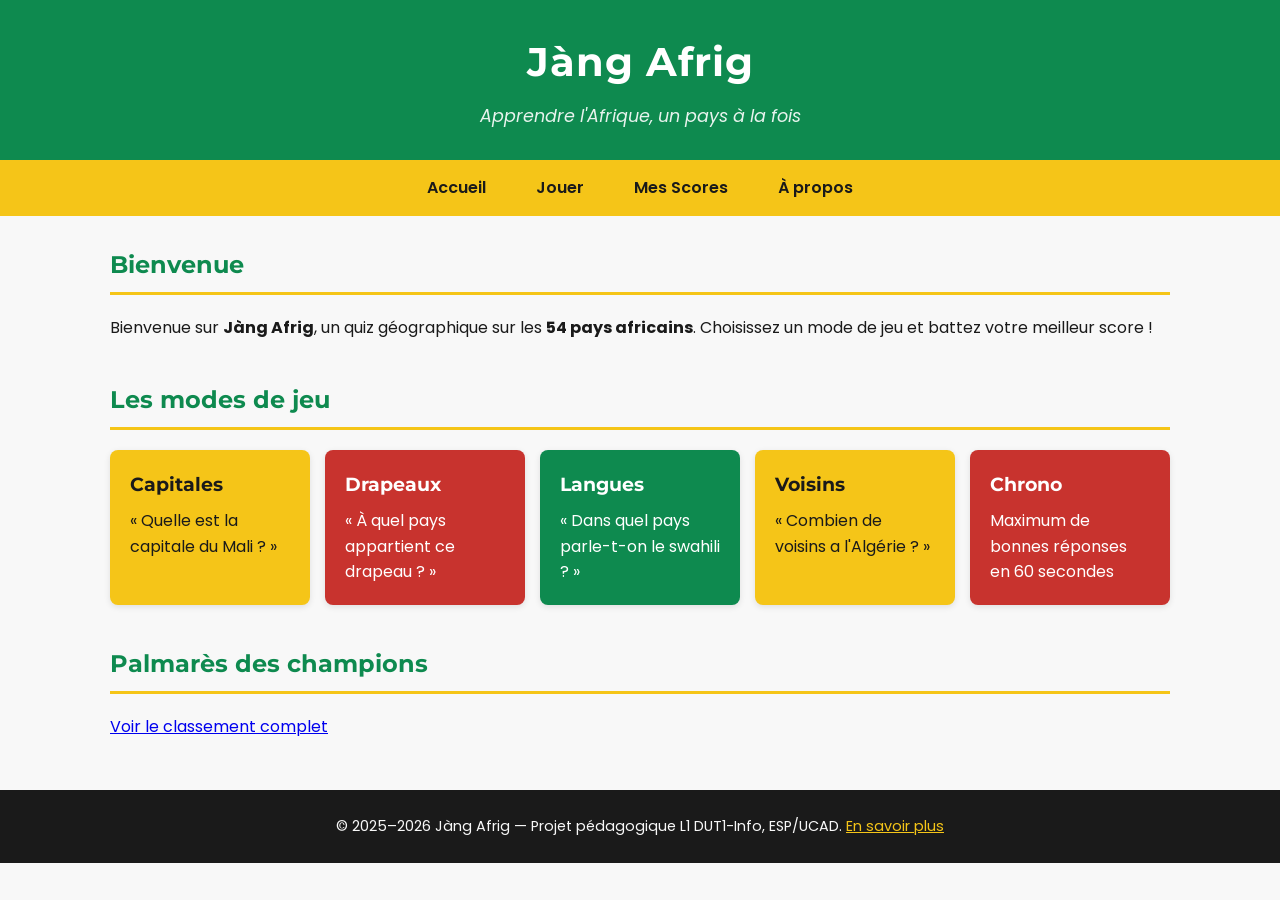
<file: index.html>
<!DOCTYPE html>
<html lang="fr">
<head>
    <meta charset="UTF-8">
    <title>Jàng Afrig</title>
    <link rel="preconnect" href="https://fonts.googleapis.com">
    <link rel="preconnect" href="https://fonts.gstatic.com" crossorigin>
    <link href="https://fonts.googleapis.com/css2?family=Poppins:wght@400;600&family=Montserrat:wght@700&display=swap" rel="stylesheet">
    <link rel="stylesheet" href="style.css">
</head>
<body>
    <header>
        <h1>Jàng Afrig</h1>
        <p>Apprendre l'Afrique, un pays à la fois</p>
    </header>
    <nav>
        <a href="index.html">Accueil</a>
        <a href="quiz.html">Jouer</a>
        <a href="scores.html">Mes Scores</a>
        <a href="apropos.html">À propos</a>
    </nav>
    <main>
        <section>
            <h2>Bienvenue</h2>
            <p>
                Bienvenue sur <strong>Jàng Afrig</strong>, un quiz géographique sur les
                <strong>54 pays africains</strong>. Choisissez un mode de jeu et battez votre meilleur score !
            </p>
        </section>
        <section>
            <h2>Les modes de jeu</h2>
            <div class="modes-grille">
                <div class="carte-mode carte-jaune">
                    <h3>Capitales</h3>
                    <p>« Quelle est la capitale du Mali ? »</p>
                </div>
                <div class="carte-mode carte-rouge">
                    <h3>Drapeaux</h3>
                    <p>« À quel pays appartient ce drapeau ? »</p>
                </div>
                <div class="carte-mode carte-vert">
                    <h3>Langues</h3>
                    <p>« Dans quel pays parle-t-on le swahili ? »</p>
                </div>
                <div class="carte-mode carte-jaune">
                    <h3>Voisins</h3>
                    <p>« Combien de voisins a l'Algérie ? »</p>
                </div>
                <div class="carte-mode carte-rouge">
                    <h3>Chrono</h3>
                    <p>Maximum de bonnes réponses en 60 secondes</p>
                </div>
            </div>
        </section>
        <section>
            <h2>Palmarès des champions</h2>
            <p><a href="scores.html">Voir le classement complet</a></p>
        </section>
    </main>
    <footer>
        <p>
            &copy; 2025–2026 Jàng Afrig — Projet pédagogique L1 DUT1-Info, ESP/UCAD.
            <a href="apropos.html">En savoir plus</a>
        </p>
    </footer>
</body>
</html>
</file>
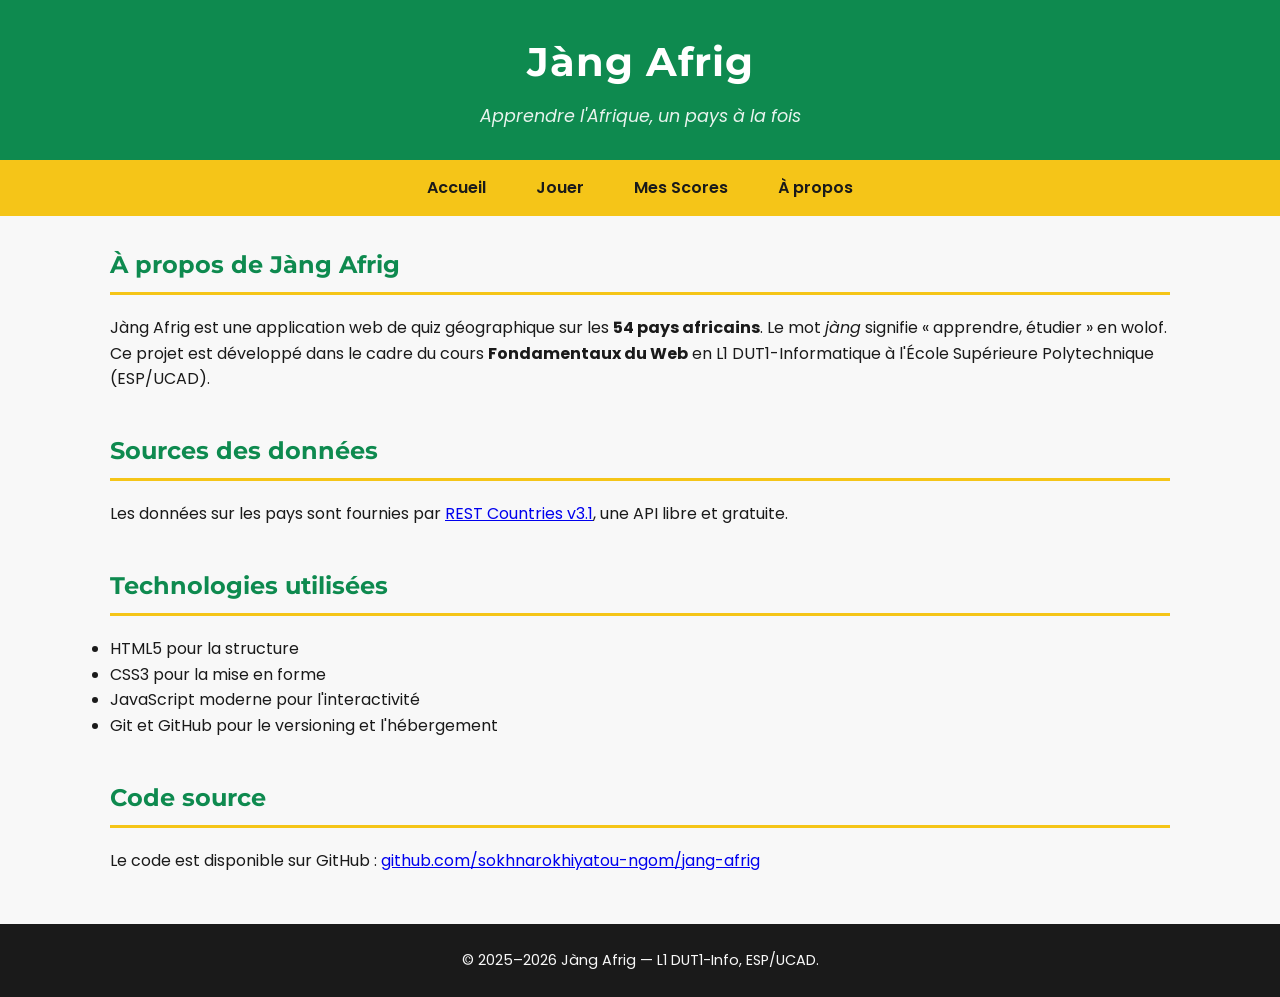
<file: apropos.html>
<!DOCTYPE html>
<html lang="fr">
<head>
    <meta charset="UTF-8">
    <title>À propos — Jàng Afrig</title>
    <link rel="preconnect" href="https://fonts.googleapis.com">
    <link rel="preconnect" href="https://fonts.gstatic.com" crossorigin>
    <link href="https://fonts.googleapis.com/css2?family=Poppins:wght@400;600&family=Montserrat:wght@700&display=swap" rel="stylesheet">
    <link rel="stylesheet" href="style.css">
</head>
<body>
    <header>
        <h1>Jàng Afrig</h1>
        <p>Apprendre l'Afrique, un pays à la fois</p>
    </header>
    <nav>
        <a href="index.html">Accueil</a> 
        <a href="quiz.html">Jouer</a> 
        <a href="scores.html">Mes Scores</a> 
        <a href="apropos.html">À propos</a>
    </nav>
    <main>
        <section> 
            <h2>À propos de Jàng Afrig</h2> 
            <p>Jàng Afrig est une application web de quiz géographique sur les <strong>54 pays africains</strong>. Le mot <em>jàng</em> signifie « apprendre, étudier » en wolof.</p> 
            <p>Ce projet est développé dans le cadre du cours <strong>Fondamentaux du Web</strong> en L1 DUT1-Informatique à l'École Supérieure Polytechnique (ESP/UCAD).</p> 
        </section> 
        <section> 
            <h2>Sources des données</h2> 
            <p>Les données sur les pays sont fournies par <a href="https://restcountries.com">REST Countries v3.1</a>, une API libre et gratuite.</p> 
        </section> 
        <section>
            <h2>Technologies utilisées</h2> 
            <ul>
                <li>HTML5 pour la structure</li> 
                <li>CSS3 pour la mise en forme</li> 
                <li>JavaScript moderne pour l'interactivité</li>
                <li>Git et GitHub pour le versioning et l'hébergement</li> 
            </ul> 
        </section> 
        <section> 
            <h2>Code source</h2> 
            <p>Le code est disponible sur GitHub : <a href="https://github.com/sokhnarokhiyatou-ngom/jang-afrig">github.com/sokhnarokhiyatou-ngom/jang-afrig</a></p>
        </section>
    </main>
    <footer>
        <p>&copy; 2025–2026 Jàng Afrig — L1 DUT1-Info, ESP/UCAD.</p>
    </footer>
</body>
</html>
</file>
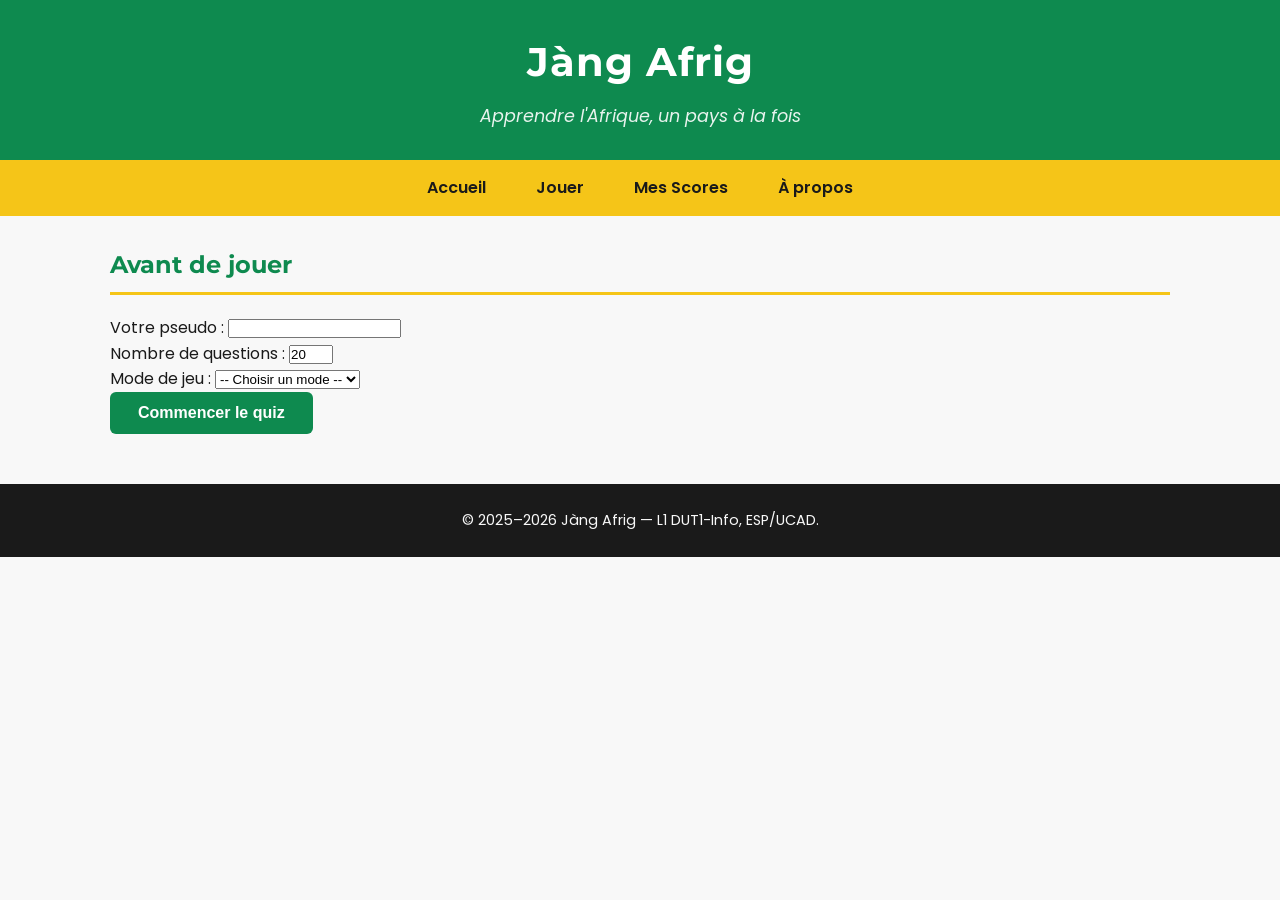
<file: quiz.html>
<!DOCTYPE html>
<html lang="fr">
<head>
    <meta charset="UTF-8">
    <title>Quiz — Jàng Afrig</title>
    <link rel="preconnect" href="https://fonts.googleapis.com">
    <link rel="preconnect" href="https://fonts.gstatic.com" crossorigin>
    <link href="https://fonts.googleapis.com/css2?family=Poppins:wght@400;600&family=Montserrat:wght@700&display=swap" rel="stylesheet">
    <link rel="stylesheet" href="style.css">
</head>
<body>
    <header>
        <h1>Jàng Afrig</h1>
        <p>Apprendre l'Afrique, un pays à la fois</p>
    </header>
    <nav>
        <a href="index.html">Accueil</a> 
        <a href="quiz.html">Jouer</a> 
        <a href="scores.html">Mes Scores</a> 
        <a href="apropos.html">À propos</a>
    </nav>
    <main>
        <section>
            <h2>Avant de jouer</h2>
            <form>
                <p>
                    <label for="pseudo">Votre pseudo :</label>
                    <input type="text" id="pseudo" name="pseudo" required>
                </p>
                <p>
                    <label for="nb_questions">Nombre de questions :</label>
                    <input type="number" id="nb_questions" name="nb_questions" value="20" min="1" max="54">
                </p>
                <p>
                    <label for="mode">Mode de jeu :</label>
                    <select id="mode" name="mode" required>
                        <option value="">-- Choisir un mode --</option>
                        <option value="capitales">Capitales</option>
                        <option value="drapeaux">Drapeaux</option>
                        <option value="langues">Langues</option>
                        <option value="voisins">Voisins</option>
                        <option value="chrono">Chrono</option>
                    </select>
                </p>
                <p>
                    <button type="submit" class="btn btn-primary">Commencer le quiz</button>
                </p>
            </form>
        </section>
    </main>
    <footer>
        <p>&copy; 2025–2026 Jàng Afrig — L1 DUT1-Info, ESP/UCAD.</p>
    </footer>
</body>
</html>
</file>
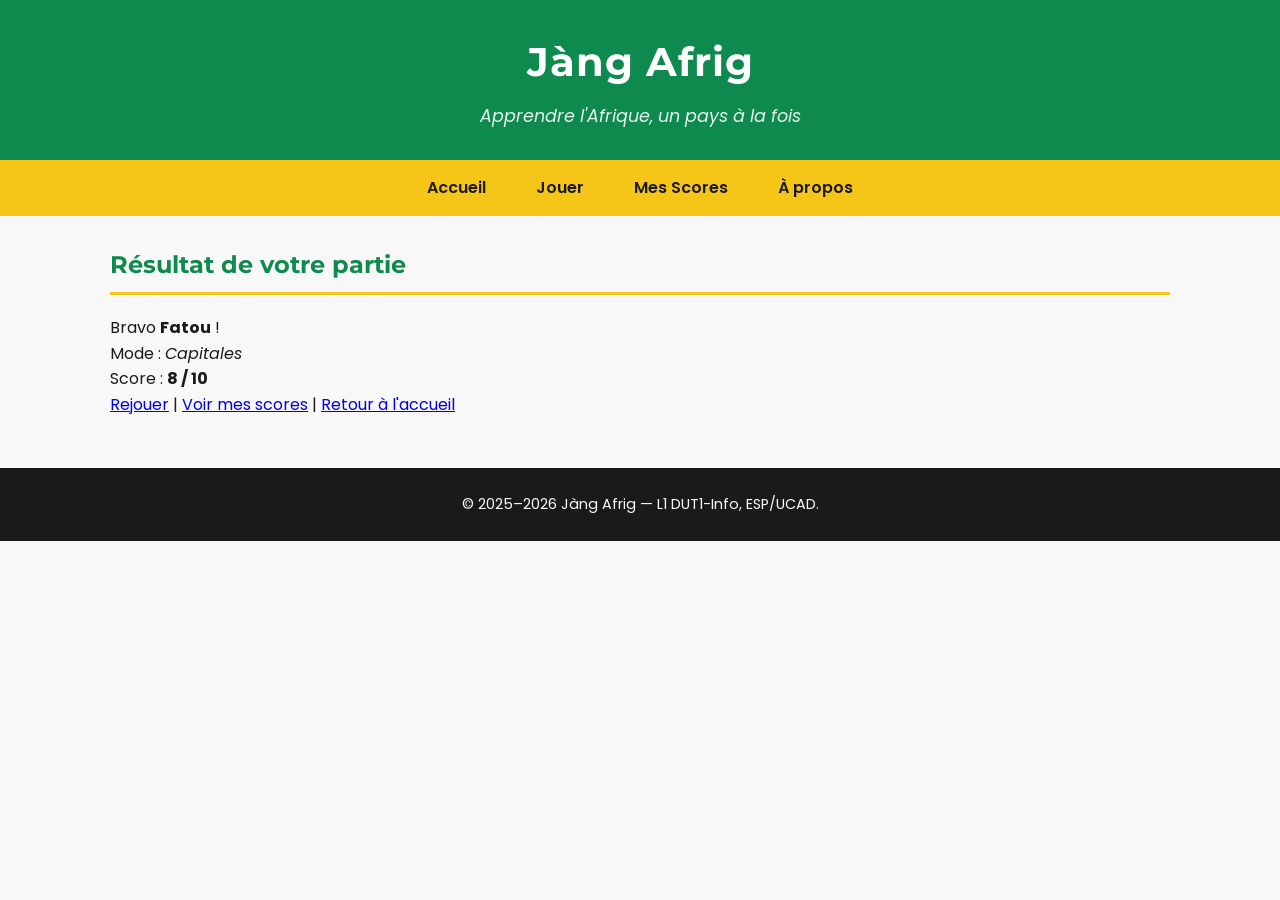
<file: resultat.html>
<!DOCTYPE html>
<html lang="fr">
<head>
    <meta charset="UTF-8">
    <title>Quiz — Jàng Afrig</title>
    <link rel="preconnect" href="https://fonts.googleapis.com">
    <link rel="preconnect" href="https://fonts.gstatic.com" crossorigin>
    <link href="https://fonts.googleapis.com/css2?family=Poppins:wght@400;600&family=Montserrat:wght@700&display=swap" rel="stylesheet">
    <link rel="stylesheet" href="style.css">
</head>
<body>
    <header>
        <h1>Jàng Afrig</h1>
        <p>Apprendre l'Afrique, un pays à la fois</p>
    </header>
    <nav>
        <a href="index.html">Accueil</a>
        <a href="quiz.html">Jouer</a> 
        <a href="scores.html">Mes Scores</a> 
        <a href="apropos.html">À propos</a>
    </nav>
    <main>
        <section> 
            <h2>Résultat de votre partie</h2> 
            <p>Bravo <strong>Fatou</strong> !</p> 
            <p>Mode : <em>Capitales</em></p> 
            <p>Score : <strong>8 / 10</strong></p> 
            <p> 
                <a href="quiz.html">Rejouer</a> | 
                <a href="scores.html">Voir mes scores</a> |
                <a href="index.html">Retour à l'accueil</a> 
            </p> 
        </section>
    </main>
    <footer>
        <p>&copy; 2025–2026 Jàng Afrig — L1 DUT1-Info, ESP/UCAD.</p>
    </footer>
</body>
</html>
</file>
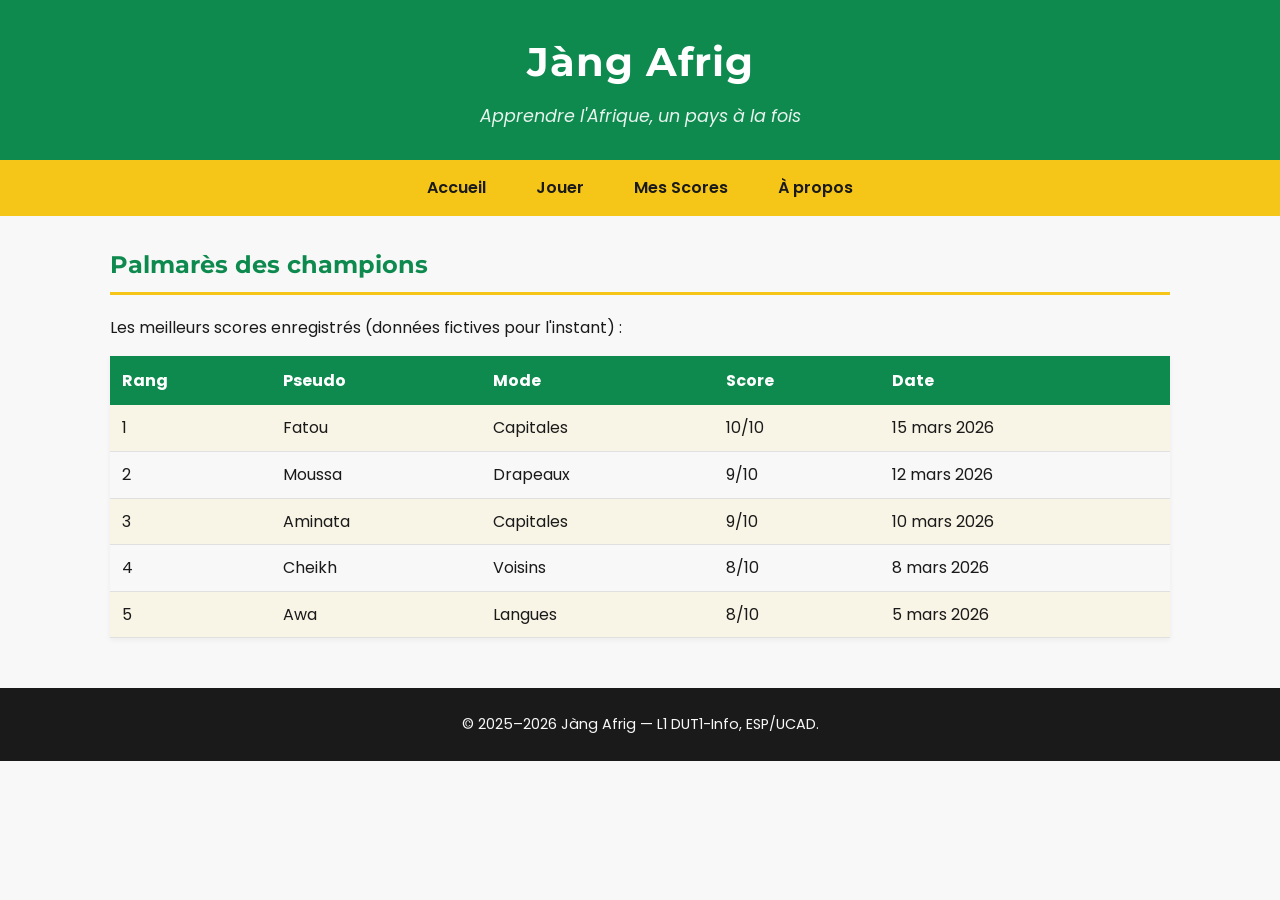
<file: scores.html>
<!DOCTYPE html>
<html lang="fr">
<head>
    <meta charset="UTF-8">
    <title>Quiz — Jàng Afrig</title>
    <link rel="preconnect" href="https://fonts.googleapis.com">
    <link rel="preconnect" href="https://fonts.gstatic.com" crossorigin>
    <link href="https://fonts.googleapis.com/css2?family=Poppins:wght@400;600&family=Montserrat:wght@700&display=swap" rel="stylesheet">
    <link rel="stylesheet" href="style.css">
</head>
<body>
    <header>
        <h1>Jàng Afrig</h1>
        <p>Apprendre l'Afrique, un pays à la fois</p>
    </header>
    <nav>
        <a href="index.html">Accueil</a> 
        <a href="quiz.html">Jouer</a> 
        <a href="scores.html">Mes Scores</a> 
        <a href="apropos.html">À propos</a>
    </nav>
    <main>
        <section>
            <h2>Palmarès des champions</h2> 
            <p>Les meilleurs scores enregistrés (données fictives pour l'instant) :</p>
            <table> 
                <tr> 
                    <th>Rang</th>
                    <th>Pseudo</th>
                    <th>Mode</th> 
                    <th>Score</th>
                    <th>Date</th> 
                </tr>
                <tr>
                    <td>1</td>
                    <td>Fatou</td> 
                    <td>Capitales</td>
                    <td>10/10</td> 
                    <td>15 mars 2026</td>
                </tr> 
                <tr> 
                    <td>2</td>
                    <td>Moussa</td>
                    <td>Drapeaux</td> 
                    <td>9/10</td> 
                    <td>12 mars 2026</td> 
                </tr> 
                <tr> 
                    <td>3</td> 
                    <td>Aminata</td> 
                    <td>Capitales</td>
                    <td>9/10</td>
                    <td>10 mars 2026</td>
                </tr> 
                <tr>
                    <td>4</td>
                    <td>Cheikh</td> 
                    <td>Voisins</td>
                    <td>8/10</td> 
                    <td>8 mars 2026</td>
                </tr> 
                <tr> 
                    <td>5</td> 
                    <td>Awa</td>
                    <td>Langues</td> 
                    <td>8/10</td> 
                    <td>5 mars 2026</td>
                </tr> 
            </table>
        </section>
    </main>
    <footer>
        <p>&copy; 2025–2026 Jàng Afrig — L1 DUT1-Info, ESP/UCAD.</p>
    </footer>
</body>
</html>
</file>
<file: style.css>
/* ===== Reset minimal ===== */
* {
    box-sizing: border-box;
    margin: 0;
    padding: 0;
}

/* ===== Palette panafricaine ===== */
:root {
    --vert: #0E8A4F;
    --jaune: #F5C518;
    --rouge: #C8332E;
    --noir: #1A1A1A;
    --blanc-casse: #F8F8F8;
}

body {
    font-family: 'Poppins', sans-serif;
    line-height: 1.6;
    color: var(--noir);
    background-color: var(--blanc-casse);
}

h1, h2, h3 {
    font-family: 'Montserrat', sans-serif;
    font-weight: 700;
}

/* ===== Header ===== */
header {
    background-color: var(--vert);
    color: white;
    padding: 30px 20px;
    text-align: center;
}

header h1 {
    font-size: 2.5rem;
    margin-bottom: 8px;
    letter-spacing: 1px;
}

header p {
    font-size: 1.1rem;
    opacity: 0.9;
    font-style: italic;
}

/* ===== Navigation ===== */
nav {
    background-color: var(--jaune);
    padding: 0;
    display: flex;
    justify-content: center;
    flex-wrap: wrap;
}

nav a {
    color: var(--noir);
    text-decoration: none;
    font-weight: 600;
    padding: 15px 25px;
    transition: background-color 0.2s;
}

nav a:hover {
    background-color: var(--vert);
    color: white;
}

/* ===== Section principale ===== */
main {
    max-width: 1100px;
    margin: 30px auto;
    padding: 0 20px;
}

main section {
    margin-bottom: 40px;
}

main h2 {
    color: var(--vert);
    border-bottom: 3px solid var(--jaune);
    padding-bottom: 8px;
    margin-bottom: 20px;
}

/* ===== Grille de cartes ( Flexbox ) ===== */
.modes-grille {
    display: flex;
    flex-wrap: wrap;
    gap: 15px;
}

.carte-mode {
    flex: 1 1 200px;
    padding: 20px;
    border-radius: 8px;
    color: var(--noir);
    box-shadow: 0 2px 6px rgba(0, 0, 0, 0.1);
}

.carte-mode h3 {
    margin-bottom: 8px;
}

.carte-jaune { background-color: var(--jaune); }
.carte-rouge { background-color: var(--rouge); color: white; }
.carte-vert { background-color: var(--vert); color: white; }

/* ===== Boutons ===== */
.btn {
    display: inline-block;
    padding: 12px 28px;
    font-size: 1rem;
    font-weight: 600;
    border: none;
    border-radius: 6px;
    cursor: pointer;
    text-decoration: none;
    transition: background-color 0.2s, transform 0.1s;
}

.btn-primary {
    background-color: var(--vert);
    color: white;
}

.btn-primary:hover {
    background-color: #0a6e3f;
}

/* vert plus foncé */
.btn-primary:active {
    transform: scale(0.97);
}

.btn-secondary {
    background-color: var(--blanc-casse);
    color: var(--noir);
    border: 2px solid var(--noir);
}

.btn-secondary:hover {
    background-color: var(--noir);
    color: white;
}
/* ===== Tableaux ===== */
table {
width : 100%;
border-collapse : collapse ;
margin-top: 15px;
box-shadow : 0 2px 6px rgba(0, 0, 0, 0.05) ;
}
th {
background-color : var(--vert);
color : white ;
padding : 12px;
text-align : left;
}
td {
padding : 10px 12px;
border-bottom : 1px solid #e0e0e0 ;
}
/* Lignes alternées (zébrures ) */
tr:nth-child(even) td {
background-color : rgba(245 , 197 , 24, 0.08) ;
}
tr:hover td {
background-color : rgba(14 , 138 , 79, 0.1);
}
/* ===== Footer ===== */
footer {
background-color : var(--noir);
color : var(--blanc-casse );
padding : 25px 20px;
text-align : center ;
margin-top: 50px;
font-size: 0.9rem;
}
footer a {
color : var(--jaune );
text-decoration : underline ;
}
footer a:hover {
color : white ;
}
</file>
